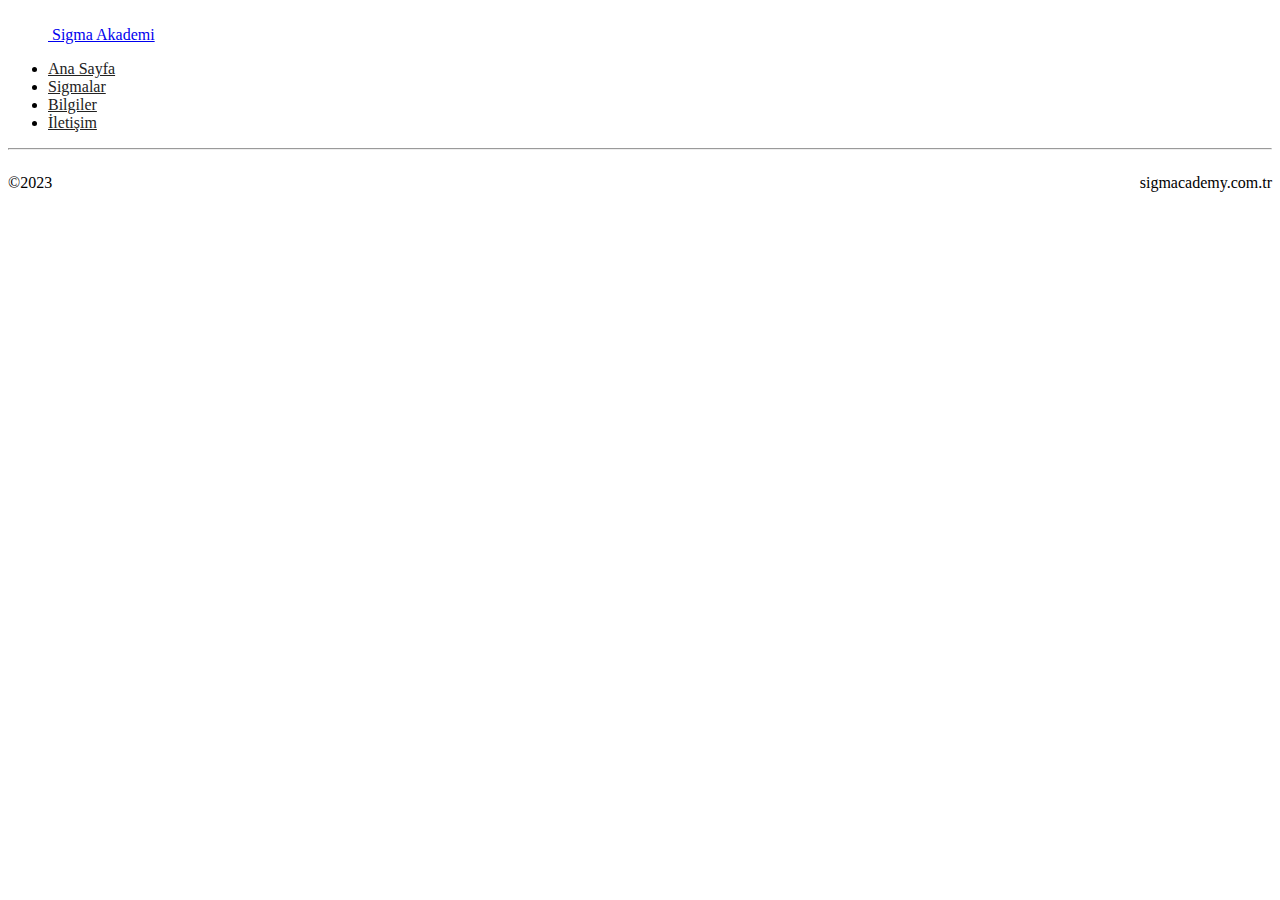
<file: sigmalar.html>
<!DOCTYPE html>
<html lang="tr">
<head>
    <meta charset="UTF-8">
    <meta http-equiv="X-UA-Compatible" content="IE=edge">
    <meta name="viewport" content="width=device-width, initial-scale=1.0">
    <title>Sigmalar</title>
    <link href="https://cdn.jsdelivr.net/npm/bootstrap@5.3.0-alpha2/dist/css/bootstrap.min.css" rel="stylesheet"
        integrity="sha384-aFq/bzH65dt+w6FI2ooMVUpc+21e0SRygnTpmBvdBgSdnuTN7QbdgL+OapgHtvPp" crossorigin="anonymous">
    <link rel="stylesheet" href="css/style.css">
</head>
<body>
    <header class="d-flex flex-wrap justify-content-center py-3 mb-4 border-bottom">
        <a href="/" class="d-flex align-items-center mb-3 mb-md-0 me-md-auto link-body-emphasis text-decoration-none">
            <svg class="bi me-2" width="40" height="32">
                <use xlink:href="index.html" />
            </svg>
            <span class="fs-4">Sigma Akademi</span>
        </a>

        <ul class="nav nav-pills ustbar">
            <li class="nav-item"><a href="index.html" class="nav-link">Ana Sayfa</a></li>
            <li class="nav-item"><a href="sigmalar.html" class="nav-link">Sigmalar</a></li>
            <li class="nav-item"><a href="bilgi.html" class="nav-link">Bilgiler</a></li>
            <li class="nav-item"><a href="iletisim.html" class="nav-link">İletişim</a></li>
        </ul>
    </header>























    <div class="footer-div">
        <footer>
            <hr>
            <div class="footer-bar">
                <div class="sol">
                    <p class="col-md-4 mb-0 text-body-secondary"> ©2023</p>
                </div>
                <div class="sag">
                    <p class="col-md-4 mb-0 text-body-secondary">sigmacademy.com.tr</p>
                </div>
            </div>
        </footer>
    </div>




    <script src="https://cdn.jsdelivr.net/npm/bootstrap@5.3.0-alpha2/dist/js/bootstrap.bundle.min.js"
        integrity="sha384-qKXV1j0HvMUeCBQ+QVp7JcfGl760yU08IQ+GpUo5hlbpg51QRiuqHAJz8+BrxE/N"
        crossorigin="anonymous"></script>
</body>
</html>
</file>
<file: css/style.css>
.ustbar a {
    color: rgb(34, 34, 34);
}

.footer-bar{
    display: flex;
    justify-content: space-between;
}
 
.iletisim-bar{
    display: flex;
    justify-content: space-between;
    flex-direction: column;
}
</file>
